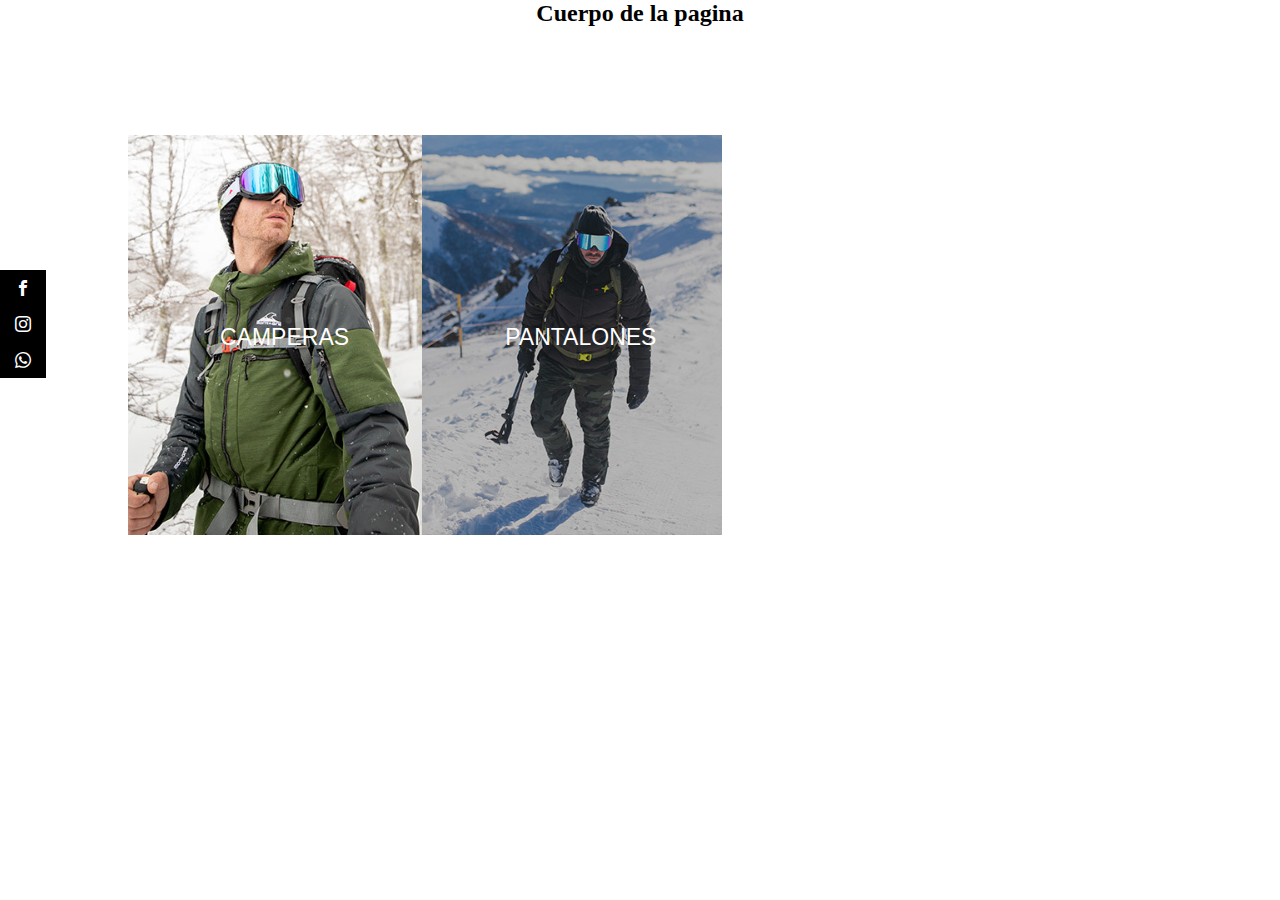
<file: Cuerpo.html>
<!DOCTYPE html>
<html lang="en">

<head>
    <meta charset="UTF-8">
    <link rel="stylesheet" href="Cuerpo.css">
    <link rel="stylesheet" href="fonts.css">
    <meta name="viewport" content="width=device-width, user-scalable=no,
     initial-scale=1.0, maximum-scale=1.0, minimun-scale=1.0">

    <title>Prueba</title>
</head>

<body>
    <center>
        <h2>Cuerpo de la pagina</h2>
    </center>
    <div class="container">
        <!--Camperas-->
        <div class="camperasContainer">
            <a href="">
                <img src="Fotos/cat-camperas-abrigos.jpg" alt="">
                <h2>CAMPERAS</h2>
            </a>

        </div>

        <div class="pantalonesContainer">
            <a href="">
                <img src="Fotos/ski-nieve-invierno.jpg" alt="">
                <h2>PANTALONES</h2>
            </a>
        </div>

        <div class="campingContainer">
            <a href="">
                <img src="Fotos/camping container 2.jpg " alt="">
                <h2></h2>
            </a>
        </div>


        <!--Redes-->
        <div class="social">
            <ul>
                <li>
                    <a href="https://www.facebook.com/lahuellaeb" target="_Blank" class="icon-facebook"></a>
                </li>
                <li>
                    <a href="https://www.instagram.com/lahuella.elbolson/" target="_Blank" class="icon-instagram"></a>
                </li>
                <li>
                    <a href="" target="_Blank" class="icon-whatsapp"></a>
                </li>
            </ul>
        </div>
    </div>
</body>

</html>
</file>
<file: Cuerpo.css>
* {
    margin: 0;
    padding: 0;
    text-decoration: none;
    list-style: none;
    box-sizing: border-box;
}

.container {
    max-width: 100%;
}


/*Camperas*/

.camperasContainer {
    width: 230px;
    height: 270px;
    position: absolute;
    margin: auto 10%;
    top: 15%;
}

.camperasContainer a img {
    width: 300px;
    height: 400px;
}

.camperasContainer h2 {
    color: white;
    position: absolute;
    top: 70%;
    left: 40%;
    font: 23px montserrat, sans-serif;
}


/*Pantalones*/

.pantalonesContainer {
    width: 230px;
    height: 270px;
    margin: auto 33%;
    position: absolute;
    top: 15%;
}

.pantalonesContainer img {
    width: 300px;
    height: 400px;
}

.pantalonesContainer h2 {
    color: white;
    position: absolute;
    top: 70%;
    left: 36%;
    font: 23px montserrat, sans-serif;
}

.campingContainer img {
    width: auto;
    height: 400px;
    margin: auto 56%;
    top: 15%;
    position: absolute;
    display: none;
}


/*Redes*/

.social {
    z-index: 2000;
    position: fixed;
    top: 30%;
    left: 0;
}

.social ul li a {
    display: inline-block;
    color: white;
    padding: 10px 15px;
    background: black;
    -webkit-transition: all .3s ease;
    -moz-transition: all .3s ease;
    -ms-transition: all .3s ease;
    -o-transition: all .3s ease;
    transition: all .3s ease;
}

.social ul li a:hover {
    padding: 10px 30px;
}


/*Media query*/
</file>
<file: fonts.css>
@font-face {
  font-family: 'icomoon';
  src:  url('fonts/icomoon.eot?jjr475');
  src:  url('fonts/icomoon.eot?jjr475#iefix') format('embedded-opentype'),
    url('fonts/icomoon.ttf?jjr475') format('truetype'),
    url('fonts/icomoon.woff?jjr475') format('woff'),
    url('fonts/icomoon.svg?jjr475#icomoon') format('svg');
  font-weight: normal;
  font-style: normal;
  font-display: block;
}

[class^="icon-"], [class*=" icon-"] {
  /* use !important to prevent issues with browser extensions that change fonts */
  font-family: 'icomoon' !important;
  speak: never;
  font-style: normal;
  font-weight: normal;
  font-variant: normal;
  text-transform: none;
  line-height: 1;

  /* Better Font Rendering =========== */
  -webkit-font-smoothing: antialiased;
  -moz-osx-font-smoothing: grayscale;
}

.icon-home:before {
  content: "\e900";
}
.icon-home2:before {
  content: "\e901";
}
.icon-home3:before {
  content: "\e902";
}
.icon-office:before {
  content: "\e903";
}
.icon-newspaper:before {
  content: "\e904";
}
.icon-pencil:before {
  content: "\e905";
}
.icon-pencil2:before {
  content: "\e906";
}
.icon-quill:before {
  content: "\e907";
}
.icon-pen:before {
  content: "\e908";
}
.icon-blog:before {
  content: "\e909";
}
.icon-eyedropper:before {
  content: "\e90a";
}
.icon-droplet:before {
  content: "\e90b";
}
.icon-paint-format:before {
  content: "\e90c";
}
.icon-image:before {
  content: "\e90d";
}
.icon-images:before {
  content: "\e90e";
}
.icon-camera:before {
  content: "\e90f";
}
.icon-headphones:before {
  content: "\e910";
}
.icon-music:before {
  content: "\e911";
}
.icon-play:before {
  content: "\e912";
}
.icon-film:before {
  content: "\e913";
}
.icon-video-camera:before {
  content: "\e914";
}
.icon-dice:before {
  content: "\e915";
}
.icon-pacman:before {
  content: "\e916";
}
.icon-spades:before {
  content: "\e917";
}
.icon-clubs:before {
  content: "\e918";
}
.icon-diamonds:before {
  content: "\e919";
}
.icon-bullhorn:before {
  content: "\e91a";
}
.icon-connection:before {
  content: "\e91b";
}
.icon-podcast:before {
  content: "\e91c";
}
.icon-feed:before {
  content: "\e91d";
}
.icon-mic:before {
  content: "\e91e";
}
.icon-book:before {
  content: "\e91f";
}
.icon-books:before {
  content: "\e920";
}
.icon-library:before {
  content: "\e921";
}
.icon-file-text:before {
  content: "\e922";
}
.icon-profile:before {
  content: "\e923";
}
.icon-file-empty:before {
  content: "\e924";
}
.icon-files-empty:before {
  content: "\e925";
}
.icon-file-text2:before {
  content: "\e926";
}
.icon-file-picture:before {
  content: "\e927";
}
.icon-file-music:before {
  content: "\e928";
}
.icon-file-play:before {
  content: "\e929";
}
.icon-file-video:before {
  content: "\e92a";
}
.icon-file-zip:before {
  content: "\e92b";
}
.icon-copy:before {
  content: "\e92c";
}
.icon-paste:before {
  content: "\e92d";
}
.icon-stack:before {
  content: "\e92e";
}
.icon-folder:before {
  content: "\e92f";
}
.icon-folder-open:before {
  content: "\e930";
}
.icon-folder-plus:before {
  content: "\e931";
}
.icon-folder-minus:before {
  content: "\e932";
}
.icon-folder-download:before {
  content: "\e933";
}
.icon-folder-upload:before {
  content: "\e934";
}
.icon-price-tag:before {
  content: "\e935";
}
.icon-price-tags:before {
  content: "\e936";
}
.icon-barcode:before {
  content: "\e937";
}
.icon-qrcode:before {
  content: "\e938";
}
.icon-ticket:before {
  content: "\e939";
}
.icon-cart:before {
  content: "\e93a";
}
.icon-coin-dollar:before {
  content: "\e93b";
}
.icon-coin-euro:before {
  content: "\e93c";
}
.icon-coin-pound:before {
  content: "\e93d";
}
.icon-coin-yen:before {
  content: "\e93e";
}
.icon-credit-card:before {
  content: "\e93f";
}
.icon-calculator:before {
  content: "\e940";
}
.icon-lifebuoy:before {
  content: "\e941";
}
.icon-phone:before {
  content: "\e942";
}
.icon-phone-hang-up:before {
  content: "\e943";
}
.icon-address-book:before {
  content: "\e944";
}
.icon-envelop:before {
  content: "\e945";
}
.icon-pushpin:before {
  content: "\e946";
}
.icon-location:before {
  content: "\e947";
}
.icon-location2:before {
  content: "\e948";
}
.icon-compass:before {
  content: "\e949";
}
.icon-compass2:before {
  content: "\e94a";
}
.icon-map:before {
  content: "\e94b";
}
.icon-map2:before {
  content: "\e94c";
}
.icon-history:before {
  content: "\e94d";
}
.icon-clock:before {
  content: "\e94e";
}
.icon-clock2:before {
  content: "\e94f";
}
.icon-alarm:before {
  content: "\e950";
}
.icon-bell:before {
  content: "\e951";
}
.icon-stopwatch:before {
  content: "\e952";
}
.icon-calendar:before {
  content: "\e953";
}
.icon-printer:before {
  content: "\e954";
}
.icon-keyboard:before {
  content: "\e955";
}
.icon-display:before {
  content: "\e956";
}
.icon-laptop:before {
  content: "\e957";
}
.icon-mobile:before {
  content: "\e958";
}
.icon-mobile2:before {
  content: "\e959";
}
.icon-tablet:before {
  content: "\e95a";
}
.icon-tv:before {
  content: "\e95b";
}
.icon-drawer:before {
  content: "\e95c";
}
.icon-drawer2:before {
  content: "\e95d";
}
.icon-box-add:before {
  content: "\e95e";
}
.icon-box-remove:before {
  content: "\e95f";
}
.icon-download:before {
  content: "\e960";
}
.icon-upload:before {
  content: "\e961";
}
.icon-floppy-disk:before {
  content: "\e962";
}
.icon-drive:before {
  content: "\e963";
}
.icon-database:before {
  content: "\e964";
}
.icon-undo:before {
  content: "\e965";
}
.icon-redo:before {
  content: "\e966";
}
.icon-undo2:before {
  content: "\e967";
}
.icon-redo2:before {
  content: "\e968";
}
.icon-forward:before {
  content: "\e969";
}
.icon-reply:before {
  content: "\e96a";
}
.icon-bubble:before {
  content: "\e96b";
}
.icon-bubbles:before {
  content: "\e96c";
}
.icon-bubbles2:before {
  content: "\e96d";
}
.icon-bubble2:before {
  content: "\e96e";
}
.icon-bubbles3:before {
  content: "\e96f";
}
.icon-bubbles4:before {
  content: "\e970";
}
.icon-user:before {
  content: "\e971";
}
.icon-users:before {
  content: "\e972";
}
.icon-user-plus:before {
  content: "\e973";
}
.icon-user-minus:before {
  content: "\e974";
}
.icon-user-check:before {
  content: "\e975";
}
.icon-user-tie:before {
  content: "\e976";
}
.icon-quotes-left:before {
  content: "\e977";
}
.icon-quotes-right:before {
  content: "\e978";
}
.icon-hour-glass:before {
  content: "\e979";
}
.icon-spinner:before {
  content: "\e97a";
}
.icon-spinner2:before {
  content: "\e97b";
}
.icon-spinner3:before {
  content: "\e97c";
}
.icon-spinner4:before {
  content: "\e97d";
}
.icon-spinner5:before {
  content: "\e97e";
}
.icon-spinner6:before {
  content: "\e97f";
}
.icon-spinner7:before {
  content: "\e980";
}
.icon-spinner8:before {
  content: "\e981";
}
.icon-spinner9:before {
  content: "\e982";
}
.icon-spinner10:before {
  content: "\e983";
}
.icon-spinner11:before {
  content: "\e984";
}
.icon-binoculars:before {
  content: "\e985";
}
.icon-search:before {
  content: "\e986";
}
.icon-zoom-in:before {
  content: "\e987";
}
.icon-zoom-out:before {
  content: "\e988";
}
.icon-enlarge:before {
  content: "\e989";
}
.icon-shrink:before {
  content: "\e98a";
}
.icon-enlarge2:before {
  content: "\e98b";
}
.icon-shrink2:before {
  content: "\e98c";
}
.icon-key:before {
  content: "\e98d";
}
.icon-key2:before {
  content: "\e98e";
}
.icon-lock:before {
  content: "\e98f";
}
.icon-unlocked:before {
  content: "\e990";
}
.icon-wrench:before {
  content: "\e991";
}
.icon-equalizer:before {
  content: "\e992";
}
.icon-equalizer2:before {
  content: "\e993";
}
.icon-cog:before {
  content: "\e994";
}
.icon-cogs:before {
  content: "\e995";
}
.icon-hammer:before {
  content: "\e996";
}
.icon-magic-wand:before {
  content: "\e997";
}
.icon-aid-kit:before {
  content: "\e998";
}
.icon-bug:before {
  content: "\e999";
}
.icon-pie-chart:before {
  content: "\e99a";
}
.icon-stats-dots:before {
  content: "\e99b";
}
.icon-stats-bars:before {
  content: "\e99c";
}
.icon-stats-bars2:before {
  content: "\e99d";
}
.icon-trophy:before {
  content: "\e99e";
}
.icon-gift:before {
  content: "\e99f";
}
.icon-glass:before {
  content: "\e9a0";
}
.icon-glass2:before {
  content: "\e9a1";
}
.icon-mug:before {
  content: "\e9a2";
}
.icon-spoon-knife:before {
  content: "\e9a3";
}
.icon-leaf:before {
  content: "\e9a4";
}
.icon-rocket:before {
  content: "\e9a5";
}
.icon-meter:before {
  content: "\e9a6";
}
.icon-meter2:before {
  content: "\e9a7";
}
.icon-hammer2:before {
  content: "\e9a8";
}
.icon-fire:before {
  content: "\e9a9";
}
.icon-lab:before {
  content: "\e9aa";
}
.icon-magnet:before {
  content: "\e9ab";
}
.icon-bin:before {
  content: "\e9ac";
}
.icon-bin2:before {
  content: "\e9ad";
}
.icon-briefcase:before {
  content: "\e9ae";
}
.icon-airplane:before {
  content: "\e9af";
}
.icon-truck:before {
  content: "\e9b0";
}
.icon-road:before {
  content: "\e9b1";
}
.icon-accessibility:before {
  content: "\e9b2";
}
.icon-target:before {
  content: "\e9b3";
}
.icon-shield:before {
  content: "\e9b4";
}
.icon-power:before {
  content: "\e9b5";
}
.icon-switch:before {
  content: "\e9b6";
}
.icon-power-cord:before {
  content: "\e9b7";
}
.icon-clipboard:before {
  content: "\e9b8";
}
.icon-list-numbered:before {
  content: "\e9b9";
}
.icon-list:before {
  content: "\e9ba";
}
.icon-list2:before {
  content: "\e9bb";
}
.icon-tree:before {
  content: "\e9bc";
}
.icon-menu:before {
  content: "\e9bd";
}
.icon-menu2:before {
  content: "\e9be";
}
.icon-menu3:before {
  content: "\e9bf";
}
.icon-menu4:before {
  content: "\e9c0";
}
.icon-cloud:before {
  content: "\e9c1";
}
.icon-cloud-download:before {
  content: "\e9c2";
}
.icon-cloud-upload:before {
  content: "\e9c3";
}
.icon-cloud-check:before {
  content: "\e9c4";
}
.icon-download2:before {
  content: "\e9c5";
}
.icon-upload2:before {
  content: "\e9c6";
}
.icon-download3:before {
  content: "\e9c7";
}
.icon-upload3:before {
  content: "\e9c8";
}
.icon-sphere:before {
  content: "\e9c9";
}
.icon-earth:before {
  content: "\e9ca";
}
.icon-link:before {
  content: "\e9cb";
}
.icon-flag:before {
  content: "\e9cc";
}
.icon-attachment:before {
  content: "\e9cd";
}
.icon-eye:before {
  content: "\e9ce";
}
.icon-eye-plus:before {
  content: "\e9cf";
}
.icon-eye-minus:before {
  content: "\e9d0";
}
.icon-eye-blocked:before {
  content: "\e9d1";
}
.icon-bookmark:before {
  content: "\e9d2";
}
.icon-bookmarks:before {
  content: "\e9d3";
}
.icon-sun:before {
  content: "\e9d4";
}
.icon-contrast:before {
  content: "\e9d5";
}
.icon-brightness-contrast:before {
  content: "\e9d6";
}
.icon-star-empty:before {
  content: "\e9d7";
}
.icon-star-half:before {
  content: "\e9d8";
}
.icon-star-full:before {
  content: "\e9d9";
}
.icon-heart:before {
  content: "\e9da";
}
.icon-heart-broken:before {
  content: "\e9db";
}
.icon-man:before {
  content: "\e9dc";
}
.icon-woman:before {
  content: "\e9dd";
}
.icon-man-woman:before {
  content: "\e9de";
}
.icon-happy:before {
  content: "\e9df";
}
.icon-happy2:before {
  content: "\e9e0";
}
.icon-smile:before {
  content: "\e9e1";
}
.icon-smile2:before {
  content: "\e9e2";
}
.icon-tongue:before {
  content: "\e9e3";
}
.icon-tongue2:before {
  content: "\e9e4";
}
.icon-sad:before {
  content: "\e9e5";
}
.icon-sad2:before {
  content: "\e9e6";
}
.icon-wink:before {
  content: "\e9e7";
}
.icon-wink2:before {
  content: "\e9e8";
}
.icon-grin:before {
  content: "\e9e9";
}
.icon-grin2:before {
  content: "\e9ea";
}
.icon-cool:before {
  content: "\e9eb";
}
.icon-cool2:before {
  content: "\e9ec";
}
.icon-angry:before {
  content: "\e9ed";
}
.icon-angry2:before {
  content: "\e9ee";
}
.icon-evil:before {
  content: "\e9ef";
}
.icon-evil2:before {
  content: "\e9f0";
}
.icon-shocked:before {
  content: "\e9f1";
}
.icon-shocked2:before {
  content: "\e9f2";
}
.icon-baffled:before {
  content: "\e9f3";
}
.icon-baffled2:before {
  content: "\e9f4";
}
.icon-confused:before {
  content: "\e9f5";
}
.icon-confused2:before {
  content: "\e9f6";
}
.icon-neutral:before {
  content: "\e9f7";
}
.icon-neutral2:before {
  content: "\e9f8";
}
.icon-hipster:before {
  content: "\e9f9";
}
.icon-hipster2:before {
  content: "\e9fa";
}
.icon-wondering:before {
  content: "\e9fb";
}
.icon-wondering2:before {
  content: "\e9fc";
}
.icon-sleepy:before {
  content: "\e9fd";
}
.icon-sleepy2:before {
  content: "\e9fe";
}
.icon-frustrated:before {
  content: "\e9ff";
}
.icon-frustrated2:before {
  content: "\ea00";
}
.icon-crying:before {
  content: "\ea01";
}
.icon-crying2:before {
  content: "\ea02";
}
.icon-point-up:before {
  content: "\ea03";
}
.icon-point-right:before {
  content: "\ea04";
}
.icon-point-down:before {
  content: "\ea05";
}
.icon-point-left:before {
  content: "\ea06";
}
.icon-warning:before {
  content: "\ea07";
}
.icon-notification:before {
  content: "\ea08";
}
.icon-question:before {
  content: "\ea09";
}
.icon-plus:before {
  content: "\ea0a";
}
.icon-minus:before {
  content: "\ea0b";
}
.icon-info:before {
  content: "\ea0c";
}
.icon-cancel-circle:before {
  content: "\ea0d";
}
.icon-blocked:before {
  content: "\ea0e";
}
.icon-cross:before {
  content: "\ea0f";
}
.icon-checkmark:before {
  content: "\ea10";
}
.icon-checkmark2:before {
  content: "\ea11";
}
.icon-spell-check:before {
  content: "\ea12";
}
.icon-enter:before {
  content: "\ea13";
}
.icon-exit:before {
  content: "\ea14";
}
.icon-play2:before {
  content: "\ea15";
}
.icon-pause:before {
  content: "\ea16";
}
.icon-stop:before {
  content: "\ea17";
}
.icon-previous:before {
  content: "\ea18";
}
.icon-next:before {
  content: "\ea19";
}
.icon-backward:before {
  content: "\ea1a";
}
.icon-forward2:before {
  content: "\ea1b";
}
.icon-play3:before {
  content: "\ea1c";
}
.icon-pause2:before {
  content: "\ea1d";
}
.icon-stop2:before {
  content: "\ea1e";
}
.icon-backward2:before {
  content: "\ea1f";
}
.icon-forward3:before {
  content: "\ea20";
}
.icon-first:before {
  content: "\ea21";
}
.icon-last:before {
  content: "\ea22";
}
.icon-previous2:before {
  content: "\ea23";
}
.icon-next2:before {
  content: "\ea24";
}
.icon-eject:before {
  content: "\ea25";
}
.icon-volume-high:before {
  content: "\ea26";
}
.icon-volume-medium:before {
  content: "\ea27";
}
.icon-volume-low:before {
  content: "\ea28";
}
.icon-volume-mute:before {
  content: "\ea29";
}
.icon-volume-mute2:before {
  content: "\ea2a";
}
.icon-volume-increase:before {
  content: "\ea2b";
}
.icon-volume-decrease:before {
  content: "\ea2c";
}
.icon-loop:before {
  content: "\ea2d";
}
.icon-loop2:before {
  content: "\ea2e";
}
.icon-infinite:before {
  content: "\ea2f";
}
.icon-shuffle:before {
  content: "\ea30";
}
.icon-arrow-up-left:before {
  content: "\ea31";
}
.icon-arrow-up:before {
  content: "\ea32";
}
.icon-arrow-up-right:before {
  content: "\ea33";
}
.icon-arrow-right:before {
  content: "\ea34";
}
.icon-arrow-down-right:before {
  content: "\ea35";
}
.icon-arrow-down:before {
  content: "\ea36";
}
.icon-arrow-down-left:before {
  content: "\ea37";
}
.icon-arrow-left:before {
  content: "\ea38";
}
.icon-arrow-up-left2:before {
  content: "\ea39";
}
.icon-arrow-up2:before {
  content: "\ea3a";
}
.icon-arrow-up-right2:before {
  content: "\ea3b";
}
.icon-arrow-right2:before {
  content: "\ea3c";
}
.icon-arrow-down-right2:before {
  content: "\ea3d";
}
.icon-arrow-down2:before {
  content: "\ea3e";
}
.icon-arrow-down-left2:before {
  content: "\ea3f";
}
.icon-arrow-left2:before {
  content: "\ea40";
}
.icon-circle-up:before {
  content: "\ea41";
}
.icon-circle-right:before {
  content: "\ea42";
}
.icon-circle-down:before {
  content: "\ea43";
}
.icon-circle-left:before {
  content: "\ea44";
}
.icon-tab:before {
  content: "\ea45";
}
.icon-move-up:before {
  content: "\ea46";
}
.icon-move-down:before {
  content: "\ea47";
}
.icon-sort-alpha-asc:before {
  content: "\ea48";
}
.icon-sort-alpha-desc:before {
  content: "\ea49";
}
.icon-sort-numeric-asc:before {
  content: "\ea4a";
}
.icon-sort-numberic-desc:before {
  content: "\ea4b";
}
.icon-sort-amount-asc:before {
  content: "\ea4c";
}
.icon-sort-amount-desc:before {
  content: "\ea4d";
}
.icon-command:before {
  content: "\ea4e";
}
.icon-shift:before {
  content: "\ea4f";
}
.icon-ctrl:before {
  content: "\ea50";
}
.icon-opt:before {
  content: "\ea51";
}
.icon-checkbox-checked:before {
  content: "\ea52";
}
.icon-checkbox-unchecked:before {
  content: "\ea53";
}
.icon-radio-checked:before {
  content: "\ea54";
}
.icon-radio-checked2:before {
  content: "\ea55";
}
.icon-radio-unchecked:before {
  content: "\ea56";
}
.icon-crop:before {
  content: "\ea57";
}
.icon-make-group:before {
  content: "\ea58";
}
.icon-ungroup:before {
  content: "\ea59";
}
.icon-scissors:before {
  content: "\ea5a";
}
.icon-filter:before {
  content: "\ea5b";
}
.icon-font:before {
  content: "\ea5c";
}
.icon-ligature:before {
  content: "\ea5d";
}
.icon-ligature2:before {
  content: "\ea5e";
}
.icon-text-height:before {
  content: "\ea5f";
}
.icon-text-width:before {
  content: "\ea60";
}
.icon-font-size:before {
  content: "\ea61";
}
.icon-bold:before {
  content: "\ea62";
}
.icon-underline:before {
  content: "\ea63";
}
.icon-italic:before {
  content: "\ea64";
}
.icon-strikethrough:before {
  content: "\ea65";
}
.icon-omega:before {
  content: "\ea66";
}
.icon-sigma:before {
  content: "\ea67";
}
.icon-page-break:before {
  content: "\ea68";
}
.icon-superscript:before {
  content: "\ea69";
}
.icon-subscript:before {
  content: "\ea6a";
}
.icon-superscript2:before {
  content: "\ea6b";
}
.icon-subscript2:before {
  content: "\ea6c";
}
.icon-text-color:before {
  content: "\ea6d";
}
.icon-pagebreak:before {
  content: "\ea6e";
}
.icon-clear-formatting:before {
  content: "\ea6f";
}
.icon-table:before {
  content: "\ea70";
}
.icon-table2:before {
  content: "\ea71";
}
.icon-insert-template:before {
  content: "\ea72";
}
.icon-pilcrow:before {
  content: "\ea73";
}
.icon-ltr:before {
  content: "\ea74";
}
.icon-rtl:before {
  content: "\ea75";
}
.icon-section:before {
  content: "\ea76";
}
.icon-paragraph-left:before {
  content: "\ea77";
}
.icon-paragraph-center:before {
  content: "\ea78";
}
.icon-paragraph-right:before {
  content: "\ea79";
}
.icon-paragraph-justify:before {
  content: "\ea7a";
}
.icon-indent-increase:before {
  content: "\ea7b";
}
.icon-indent-decrease:before {
  content: "\ea7c";
}
.icon-share:before {
  content: "\ea7d";
}
.icon-new-tab:before {
  content: "\ea7e";
}
.icon-embed:before {
  content: "\ea7f";
}
.icon-embed2:before {
  content: "\ea80";
}
.icon-terminal:before {
  content: "\ea81";
}
.icon-share2:before {
  content: "\ea82";
}
.icon-mail:before {
  content: "\ea83";
}
.icon-mail2:before {
  content: "\ea84";
}
.icon-mail3:before {
  content: "\ea85";
}
.icon-mail4:before {
  content: "\ea86";
}
.icon-amazon:before {
  content: "\ea87";
}
.icon-google:before {
  content: "\ea88";
}
.icon-google2:before {
  content: "\ea89";
}
.icon-google3:before {
  content: "\ea8a";
}
.icon-google-plus:before {
  content: "\ea8b";
}
.icon-google-plus2:before {
  content: "\ea8c";
}
.icon-google-plus3:before {
  content: "\ea8d";
}
.icon-hangouts:before {
  content: "\ea8e";
}
.icon-google-drive:before {
  content: "\ea8f";
}
.icon-facebook:before {
  content: "\ea90";
}
.icon-facebook2:before {
  content: "\ea91";
}
.icon-instagram:before {
  content: "\ea92";
}
.icon-whatsapp:before {
  content: "\ea93";
}
.icon-spotify:before {
  content: "\ea94";
}
.icon-telegram:before {
  content: "\ea95";
}
.icon-twitter:before {
  content: "\ea96";
}
.icon-vine:before {
  content: "\ea97";
}
.icon-vk:before {
  content: "\ea98";
}
.icon-renren:before {
  content: "\ea99";
}
.icon-sina-weibo:before {
  content: "\ea9a";
}
.icon-rss:before {
  content: "\ea9b";
}
.icon-rss2:before {
  content: "\ea9c";
}
.icon-youtube:before {
  content: "\ea9d";
}
.icon-youtube2:before {
  content: "\ea9e";
}
.icon-twitch:before {
  content: "\ea9f";
}
.icon-vimeo:before {
  content: "\eaa0";
}
.icon-vimeo2:before {
  content: "\eaa1";
}
.icon-lanyrd:before {
  content: "\eaa2";
}
.icon-flickr:before {
  content: "\eaa3";
}
.icon-flickr2:before {
  content: "\eaa4";
}
.icon-flickr3:before {
  content: "\eaa5";
}
.icon-flickr4:before {
  content: "\eaa6";
}
.icon-dribbble:before {
  content: "\eaa7";
}
.icon-behance:before {
  content: "\eaa8";
}
.icon-behance2:before {
  content: "\eaa9";
}
.icon-deviantart:before {
  content: "\eaaa";
}
.icon-500px:before {
  content: "\eaab";
}
.icon-steam:before {
  content: "\eaac";
}
.icon-steam2:before {
  content: "\eaad";
}
.icon-dropbox:before {
  content: "\eaae";
}
.icon-onedrive:before {
  content: "\eaaf";
}
.icon-github:before {
  content: "\eab0";
}
.icon-npm:before {
  content: "\eab1";
}
.icon-basecamp:before {
  content: "\eab2";
}
.icon-trello:before {
  content: "\eab3";
}
.icon-wordpress:before {
  content: "\eab4";
}
.icon-joomla:before {
  content: "\eab5";
}
.icon-ello:before {
  content: "\eab6";
}
.icon-blogger:before {
  content: "\eab7";
}
.icon-blogger2:before {
  content: "\eab8";
}
.icon-tumblr:before {
  content: "\eab9";
}
.icon-tumblr2:before {
  content: "\eaba";
}
.icon-yahoo:before {
  content: "\eabb";
}
.icon-yahoo2:before {
  content: "\eabc";
}
.icon-tux:before {
  content: "\eabd";
}
.icon-appleinc:before {
  content: "\eabe";
}
.icon-finder:before {
  content: "\eabf";
}
.icon-android:before {
  content: "\eac0";
}
.icon-windows:before {
  content: "\eac1";
}
.icon-windows8:before {
  content: "\eac2";
}
.icon-soundcloud:before {
  content: "\eac3";
}
.icon-soundcloud2:before {
  content: "\eac4";
}
.icon-skype:before {
  content: "\eac5";
}
.icon-reddit:before {
  content: "\eac6";
}
.icon-hackernews:before {
  content: "\eac7";
}
.icon-wikipedia:before {
  content: "\eac8";
}
.icon-linkedin:before {
  content: "\eac9";
}
.icon-linkedin2:before {
  content: "\eaca";
}
.icon-lastfm:before {
  content: "\eacb";
}
.icon-lastfm2:before {
  content: "\eacc";
}
.icon-delicious:before {
  content: "\eacd";
}
.icon-stumbleupon:before {
  content: "\eace";
}
.icon-stumbleupon2:before {
  content: "\eacf";
}
.icon-stackoverflow:before {
  content: "\ead0";
}
.icon-pinterest:before {
  content: "\ead1";
}
.icon-pinterest2:before {
  content: "\ead2";
}
.icon-xing:before {
  content: "\ead3";
}
.icon-xing2:before {
  content: "\ead4";
}
.icon-flattr:before {
  content: "\ead5";
}
.icon-foursquare:before {
  content: "\ead6";
}
.icon-yelp:before {
  content: "\ead7";
}
.icon-paypal:before {
  content: "\ead8";
}
.icon-chrome:before {
  content: "\ead9";
}
.icon-firefox:before {
  content: "\eada";
}
.icon-IE:before {
  content: "\eadb";
}
.icon-edge:before {
  content: "\eadc";
}
.icon-safari:before {
  content: "\eadd";
}
.icon-opera:before {
  content: "\eade";
}
.icon-file-pdf:before {
  content: "\eadf";
}
.icon-file-openoffice:before {
  content: "\eae0";
}
.icon-file-word:before {
  content: "\eae1";
}
.icon-file-excel:before {
  content: "\eae2";
}
.icon-libreoffice:before {
  content: "\eae3";
}
.icon-html-five:before {
  content: "\eae4";
}
.icon-html-five2:before {
  content: "\eae5";
}
.icon-css3:before {
  content: "\eae6";
}
.icon-git:before {
  content: "\eae7";
}
.icon-codepen:before {
  content: "\eae8";
}
.icon-svg:before {
  content: "\eae9";
}
.icon-IcoMoon:before {
  content: "\eaea";
}
</file>
